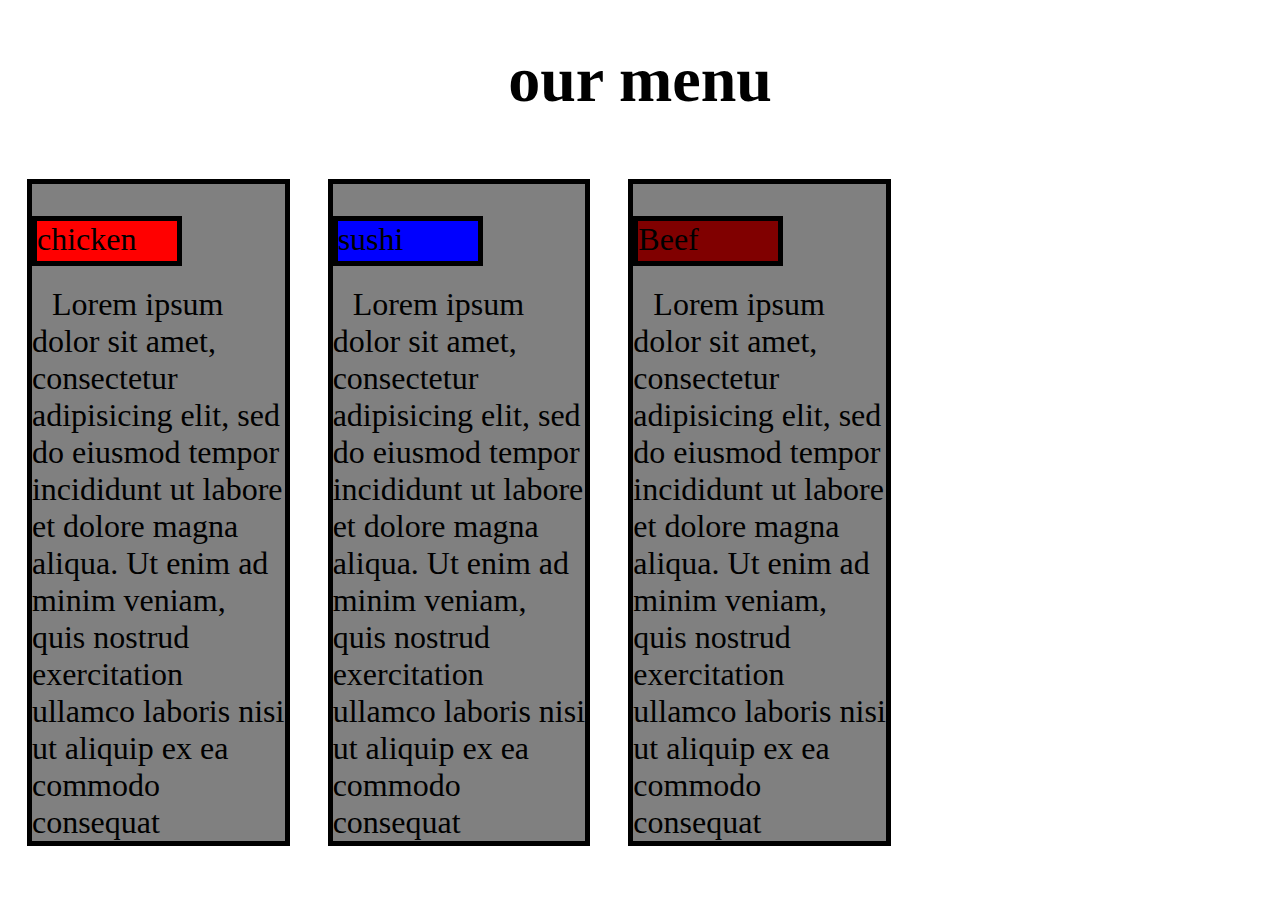
<file: mod2-solution/index.html>
<!DOCTYPE html>
<html>
<head>
	<title>module 2 solution</title>


<link rel="stylesheet" type="text/css" href="css/main.css">

</head>
<body>
<h1 align="center">our menu</h1>


<div id="box">
<p id="p1", >chicken</p>
<span id="intext">Lorem ipsum dolor sit amet, consectetur adipisicing elit, sed do eiusmod tempor incididunt ut labore et dolore magna aliqua. Ut enim ad minim veniam, quis nostrud exercitation ullamco laboris nisi ut aliquip ex ea commodo consequat</span>
</div>


<div id="box">
	<p id="p2">sushi</p>
	<span id="intext">Lorem ipsum dolor sit amet, consectetur adipisicing elit, sed do eiusmod tempor incididunt ut labore et dolore magna aliqua. Ut enim ad minim veniam, quis nostrud exercitation ullamco laboris nisi ut aliquip ex ea commodo consequat</span>
</div>


<div id="box",>
	<p id="p3">Beef</p>
	<span id="intext">Lorem ipsum dolor sit amet, consectetur adipisicing elit, sed do eiusmod tempor incididunt ut labore et dolore magna aliqua. Ut enim ad minim veniam, quis nostrud exercitation ullamco laboris nisi ut aliquip ex ea commodo consequat</span>
</div>



</body>
</html>
</file>
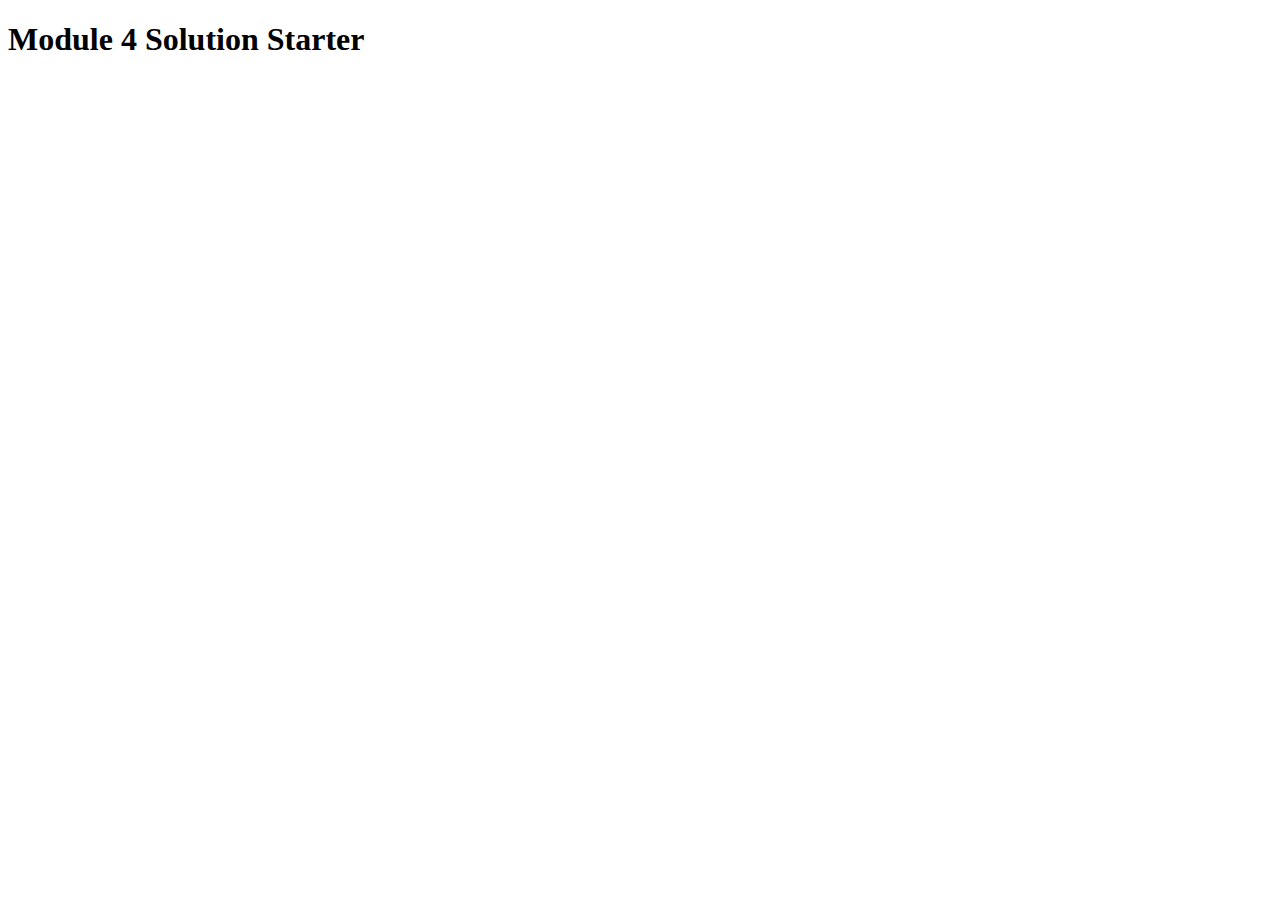
<file: mod4/index.html>
<!DOCTYPE html>
<html>
<head>
  <meta charset="utf-8">
  <title>Module 4 Solution Starter</title>
  <script>
    var names = []; // DO NOT REMOVE
  </script>
  <script src="speakHello.js"></script>
  <script src="SpeakGoodbye.js"></script>
  <script src="script.js"></script>
</head>
<body>
  <h1>Module 4 Solution Starter</h1>
</body>
</html>
</file>
<file: mod2-solution/css/main.css>
body{
	
    font-family: comic sans ms;
    font-size: 2em;
}
div#box {
	background-color: grey;
	border: 5px solid black;
	
	margin: 40px;
	position: relative;
	float:left;
        margin: 1.5%; 
        width :20%;


}
p{
	box-sizing: content-box;
	border: 5px solid black;
	margin-bottom: 20px;
	position: relative;
	width: 140px;
	height: 40px;
	align-content: right;

	
}
#intext {
	padding: 20px;
}
#p1{
	background-color: red;
	position: relative;
	top: 0px;
	
}

#p2{
	background-color: blue;
	position: relative;
	
}


#p3{
	background-color: maroon;
	position: relative;
	
}
</file>
